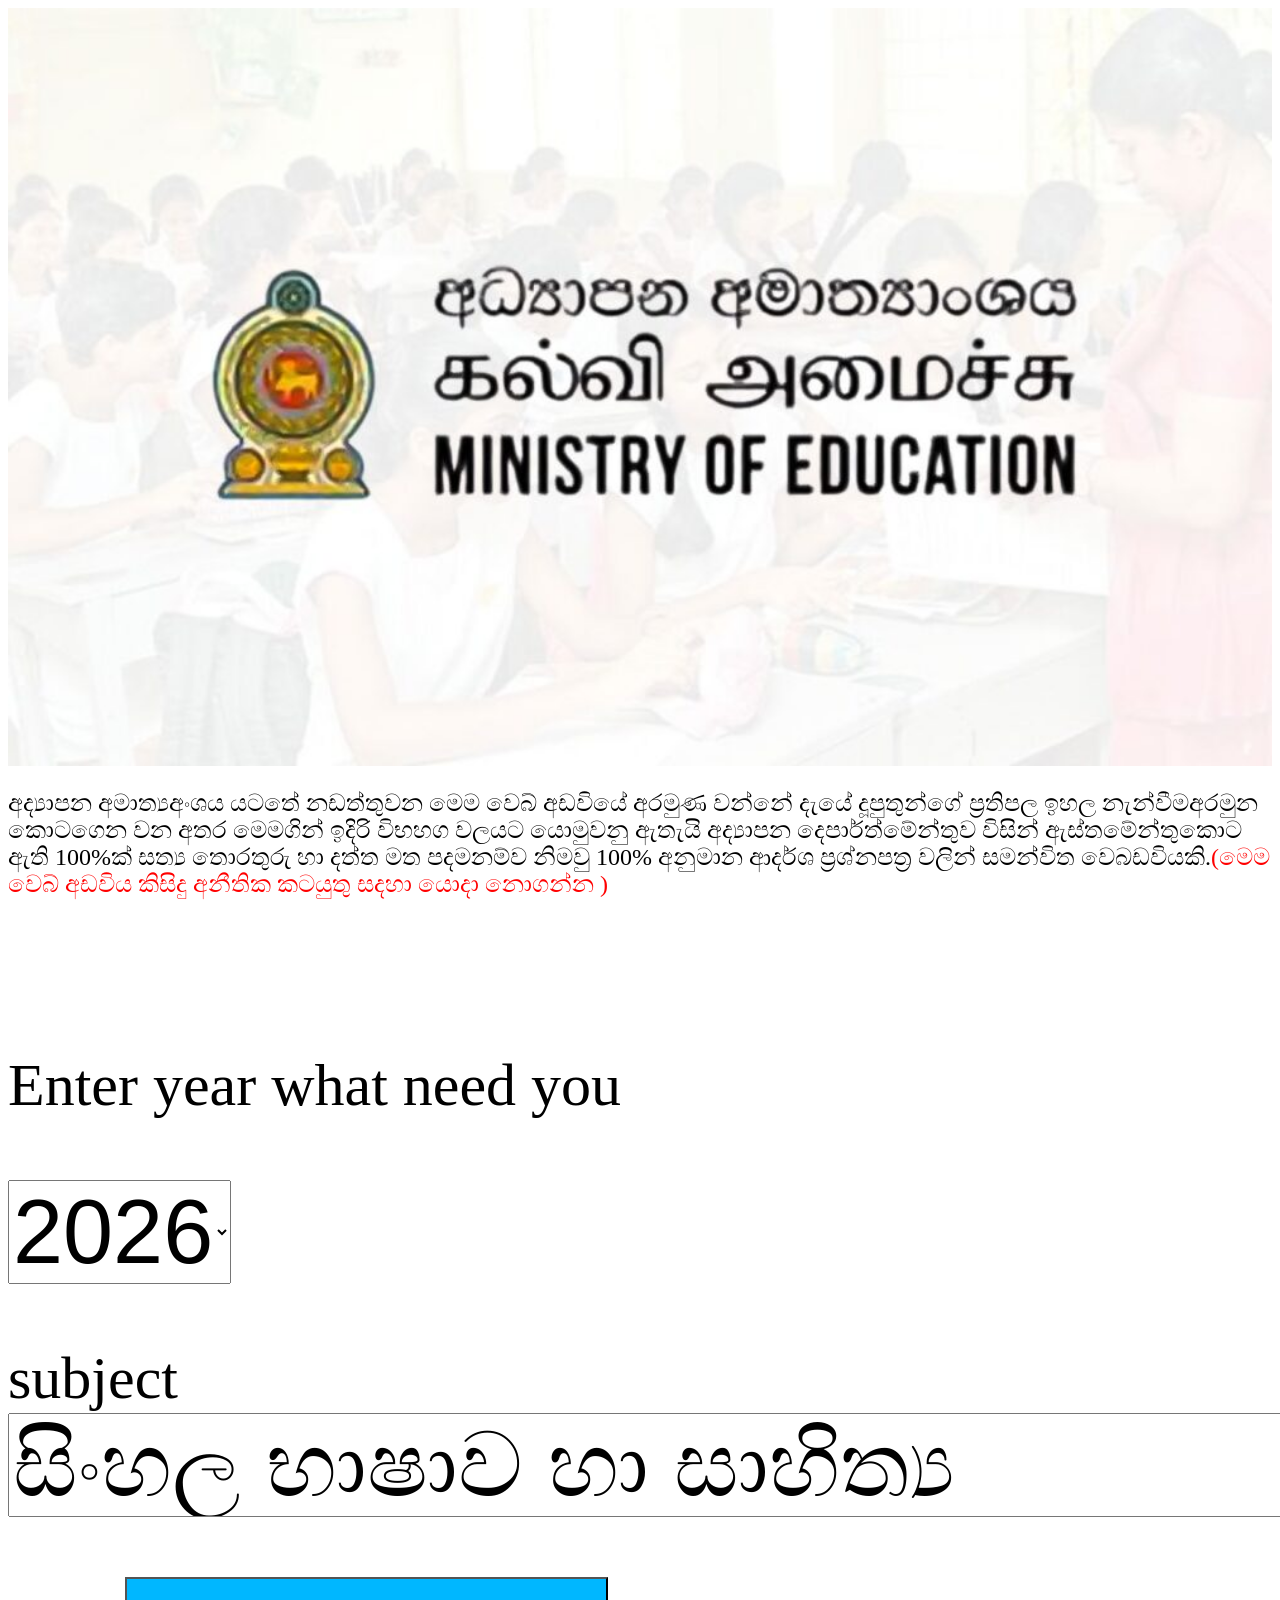
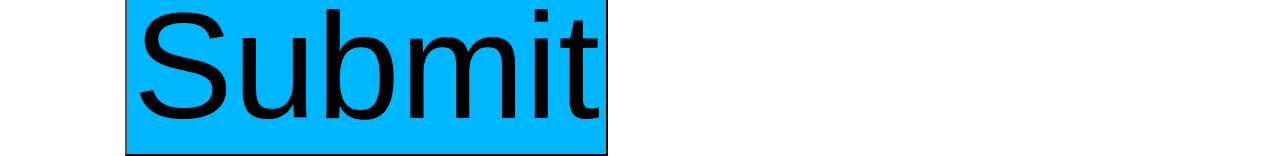
<file: index.html>
<HTML>
<head>
<title>www.edu.gov.lk</title>
<link rel="stylesheet" type="text/css" href="new 1.css">

</head>
<body><p><img src="pic2.jpg" style=" width:100%;"> </p>
<p style="font-size:150%;">අද්‍යාපන අමාත්‍යඅංශය යටතේ නඩත්තුවන මෙම වෙබ් අඩවියේ අරමුණ වන්නේ දැයේ දූපුතුන්ගේ ප්‍රතිපල ඉහල නැන්වීමඅරමුන කොටගෙන වන අතර මෙමගින් ඉදිරි විභහග වලයට යොමුවනු ඇතැයි අද්‍යාපන දෙපාර්ත්මේන්තුව විසින් ඇස්තමේන්තුකොට ඇති 100%ක් සත්‍ය තොරතුරු හා දත්ත මත පදමනම්ව නිමවු 100% අනුමාන ආදර්ශ ප්‍රශ්නපත්‍ර වලින් සමන්විත වෙබඩවියකි.<span style="color:red;">(මෙම වෙබ් අඩවිය කිසිදු අනීතික කටයුතු සදහා යොදා නොගන්න )</span></p> 
<div class="aa">
<form action="new 2.html">
<br><p>Enter year what need you<div class="cc">  <select style="height:auto; font-size:150%;">
<option> 2026 </option>
<option> 2027 </option>
<option> 2028 </option>
<option> 2029 </option>
<option> 2030 </option>
<option> 2031 </option>
<option> 2032 </option>
<option> 2033 </option> 
<option> 2034 </option>
<option> 2035 </option></select> </div> </p>
<p> subject
<select style="height:auto; font-size:150%;">
<option>සිංහල භාෂාව හා සාහිත්‍ය</option>
<option> ගණිතය</option>
<option> විද්‍යාව</option>
<option>බුද්ධ ධර්මය  </option>
<option> කතෝලික ධර්මය</option>
<option> ඉංග්‍රීසි</option>
<option> ඉතිහාසය</option>
<option> ව්‍යාපාර හා ගිණුම්කරණ අද්‍යනය</option>
<option>භූගෝල විද්‍යාව </option>
<option> දෙමල</option> 
<option> පුරවැසි</option>
<option> තොරතුරු හා සංනිවේදන තාක්ෂනය</option>
<option> කෘෂිකර්මය</option>
<option>ගෘහවිද්‍යාව</option>
<option>යාන්ත්‍රික තාක්ශන වේදය </option>
<option> නට්‍ය හා රංගකලාව</option>
<option>සංගීතය </option>
<option> නර්තනය</option>
<option>චිත්‍ර </option>
<option>සිංහල සාහිත්‍ය රසාස්වාදය </option>
<option> ඉංග්‍රීසි සාහිත්‍ය රසාස්වාදය </option>
</select> </div>
</p>

<p >  <input id="bb" type="submit" > </p>
</div> </form> 
<BR><BR>
</html>
</file>
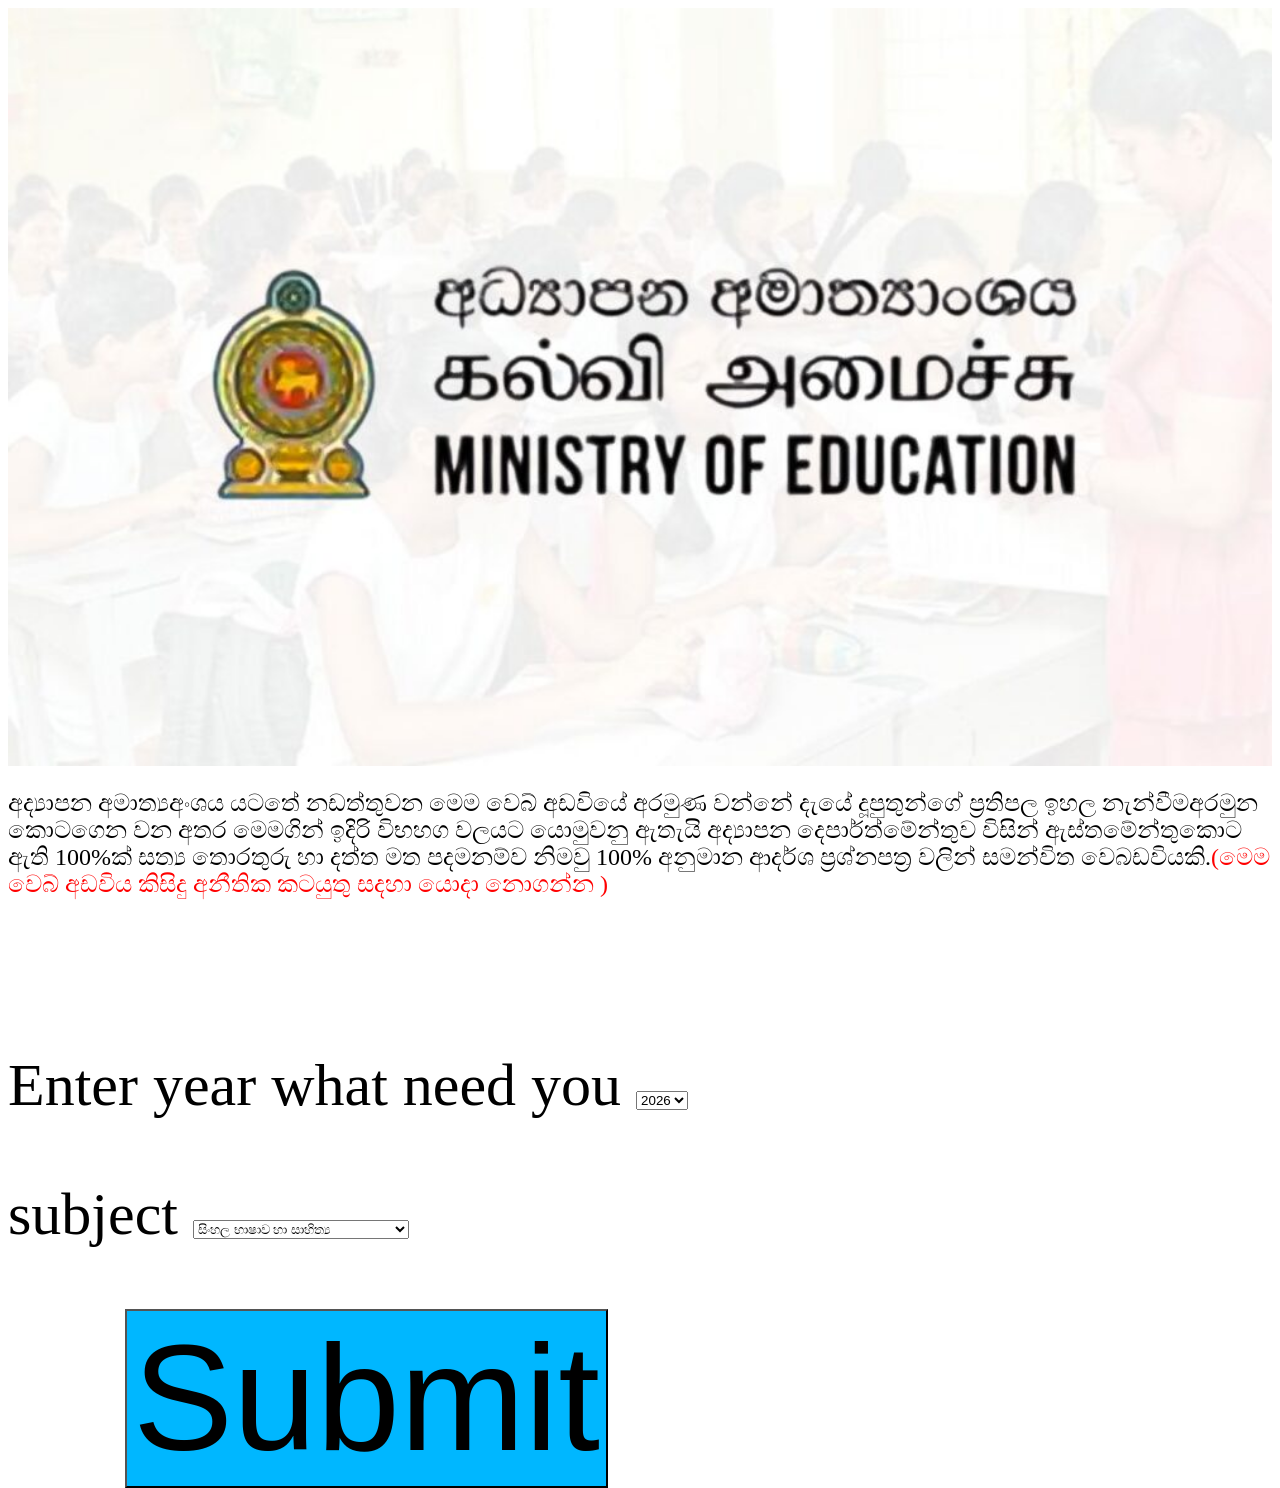
<file: new 3.html>
<HTML>
<head>
<title>www.edu.gov.lk</title>
<link rel="stylesheet" type="text/css" href="new 1.css">

</head>
<body><p><img src="pic2.jpg" style=" width:100%;"> </p>
<p style="font-size:150%;">අද්‍යාපන අමාත්‍යඅංශය යටතේ නඩත්තුවන මෙම වෙබ් අඩවියේ අරමුණ වන්නේ දැයේ දූපුතුන්ගේ ප්‍රතිපල ඉහල නැන්වීමඅරමුන කොටගෙන වන අතර මෙමගින් ඉදිරි විභහග වලයට යොමුවනු ඇතැයි අද්‍යාපන දෙපාර්ත්මේන්තුව විසින් ඇස්තමේන්තුකොට ඇති 100%ක් සත්‍ය තොරතුරු හා දත්ත මත පදමනම්ව නිමවු 100% අනුමාන ආදර්ශ ප්‍රශ්නපත්‍ර වලින් සමන්විත වෙබඩවියකි.<span style="color:red;">(මෙම වෙබ් අඩවිය කිසිදු අනීතික කටයුතු සදහා යොදා නොගන්න )</span></p> 
<div class="aa">
<form action="new 2.html">
<br><p>Enter year what need you <select>
<option> 2026 </option>
<option> 2027 </option>
<option> 2028 </option>
<option> 2029 </option>
<option> 2030 </option>
<option> 2031 </option>
<option> 2032 </option>
<option> 2033 </option> 
<option> 2034 </option>
<option> 2035 </option></select> </p>
<p> subject
<select>
<option>සිංහල භාෂාව හා සාහිත්‍ය</option>
<option> ගණිතය</option>
<option> විද්‍යාව</option>
<option>බුද්ධ ධර්මය  </option>
<option> කතෝලික ධර්මය</option>
<option> ඉංග්‍රීසි</option>
<option> ඉතිහාසය</option>
<option> ව්‍යාපාර හා ගිණුම්කරණ අද්‍යනය</option>
<option>භූගෝල විද්‍යාව </option>
<option> දෙමල</option> 
<option> පුරවැසි</option>
<option> තොරතුරු හා සංනිවේදන තාක්ෂනය</option>
<option> කෘෂිකර්මය</option>
<option>ගෘහවිද්‍යාව</option>
<option>යාන්ත්‍රික තාක්ශන වේදය </option>
<option> නට්‍ය හා රංගකලාව</option>
<option>සංගීතය </option>
<option> නර්තනය</option>
<option>චිත්‍ර </option>
<option>සිංහල සාහිත්‍ය රසාස්වාදය </option>
<option> ඉංග්‍රීසි සාහිත්‍ය රසාස්වාදය </option>
</select> 
</p>

<p >  <input id="bb" type="submit" > </p>
</div> </form> 
<BR><BR>
</html>
</file>
<file: new 1.css>
.aa{
		font-size:60px;
		}
	
	h1{
	  color:#FFC001;
	  font-family:Copperplate, Papyrus, fantasy;
	  font-size:75px;
	  position:absolute;
	  top:200px;
	  left:100px;
	}
  #bb{background-color:#00B7ff;
	position:absolute;
	LEFT:125PX;
	height:auto; 
	font-size:150px;"}
</file>
